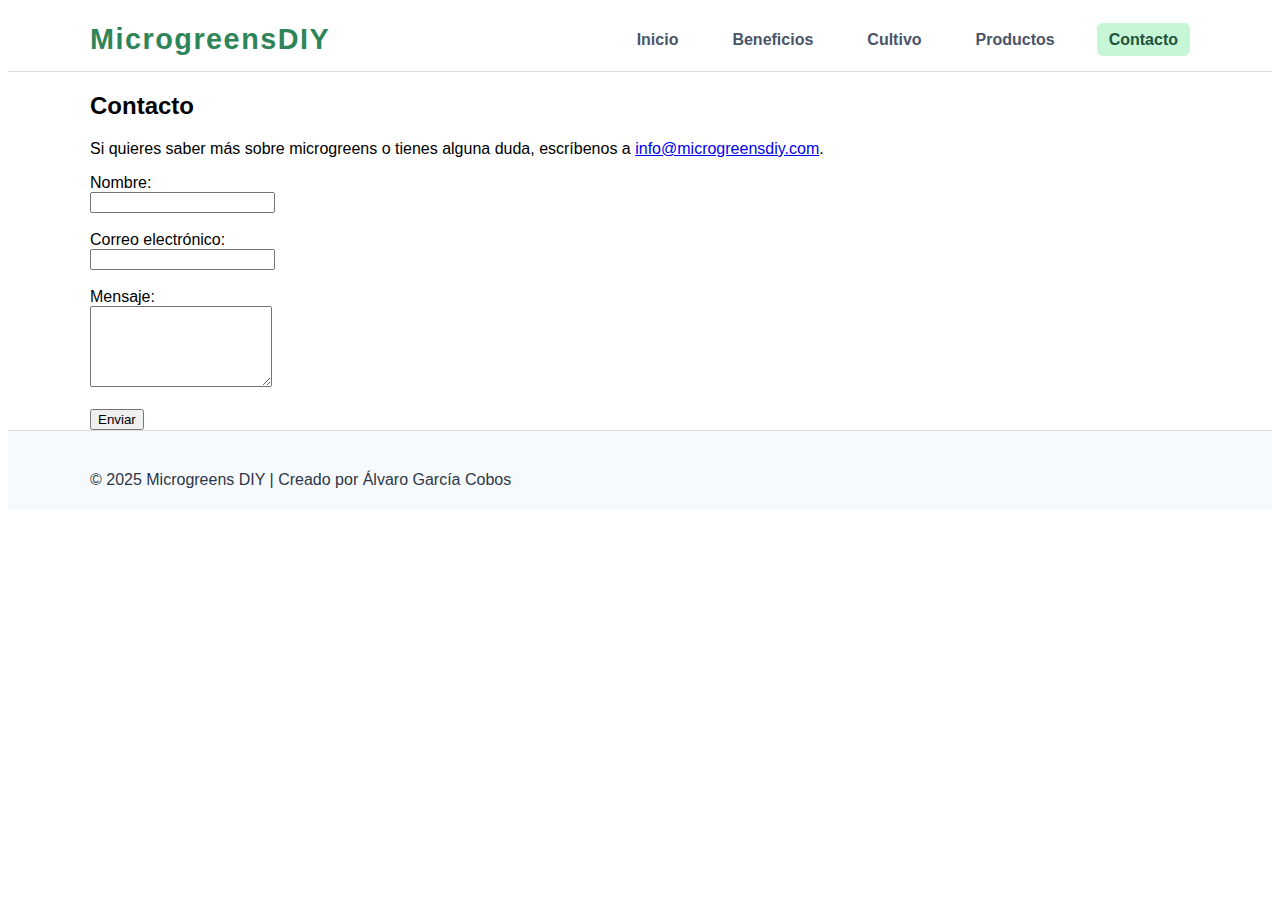
<file: contacto.html>
<!DOCTYPE html>
<html lang="es">
<head>
  <meta charset="UTF-8" />
  <meta name="viewport" content="width=device-width, initial-scale=1" />
  <title>Contacto - Microgreens DIY</title>
  <link rel="stylesheet" href="styles.css" />
</head>
<body>
  <header class="site-header">
  <div class="container header-container">
    <a href="index.html" class="logo">MicrogreensDIY</a>
    <nav class="main-nav">
      <ul class="nav-list">
        <li><a href="index.html">Inicio</a></li>
        <li><a href="beneficios.html">Beneficios</a></li>
        <li><a href="cultivo.html">Cultivo</a></li>
        <li><a href="productos.html">Productos</a></li>
        <li><a href="contacto.html" class="active">Contacto</a></li>
      </ul>
    </nav>
  </div>
</header>

  <main class="container">
    <section class="section-contacto">
      <h2>Contacto</h2>
      <p>Si quieres saber más sobre microgreens o tienes alguna duda, escríbenos a <a href="mailto:info@microgreensdiy.com">info@microgreensdiy.com</a>.</p>
      <form action="#" method="post">
        <label for="nombre">Nombre:</label><br />
        <input type="text" id="nombre" name="nombre" required /><br /><br />

        <label for="email">Correo electrónico:</label><br />
        <input type="email" id="email" name="email" required /><br /><br />

        <label for="mensaje">Mensaje:</label><br />
        <textarea id="mensaje" name="mensaje" rows="5" required></textarea><br /><br />

        <button type="submit">Enviar</button>
      </form>
    </section>
  </main>

  <footer class="site-footer">
    <div class="container">
      &copy; 2025 Microgreens DIY | Creado por Álvaro García Cobos
    </div>
  </footer>
</body>
</html>
</file>
<file: styles.css>
/* Contenedor general */
.container {
  max-width: 1100px;
  margin: 0 auto;
  padding: 0 20px;
  font-family: 'Segoe UI', Tahoma, Geneva, Verdana, sans-serif;
}

/* HEADER */
.site-header {
  background-color: #fff;
  border-bottom: 1px solid #ddd;
  padding: 15px 0;
  position: sticky;
  top: 0;
  z-index: 1000;
}

.header-container {
  display: flex;
  justify-content: space-between;
  align-items: center;
}

.logo {
  font-size: 1.8rem;
  font-weight: 700;
  color: #2f855a; /* verde */
  text-decoration: none;
  letter-spacing: 1.5px;
  user-select: none;
}

.main-nav .nav-list {
  list-style: none;
  display: flex;
  gap: 30px;
  margin: 0;
  padding: 0;
}

.main-nav .nav-list li a {
  color: #4a5568; /* gris oscuro */
  text-decoration: none;
  font-weight: 600;
  font-size: 1rem;
  padding: 8px 12px;
  border-radius: 6px;
  transition: background-color 0.3s ease, color 0.3s ease;
}

.main-nav .nav-list li a:hover,
.main-nav .nav-list li a.active {
  background-color: #c6f6d5; /* verde claro */
  color: #22543d; /* verde oscuro */
  font-weight: 700;
}

/* FOOTER */
.site-footer {
  background-color: #f7fafc; /* fondo muy claro */
  padding: 40px 0 20px;
  border-top: 1px solid #ddd;
  color: #2d3748;
}

.footer-top {
  display: flex;
  flex-wrap: wrap;
  justify-content: space-between;
  gap: 30px;
  max-width: 1100px;
  margin: 0 auto 20px;
}

.footer-column {
  flex: 1 1 220px;
  min-width: 220px;
}

.footer-column h3,
.footer-column h4 {
  margin-bottom: 15px;
  font-weight: 700;
  color: #2f855a;
}

.footer-column p {
  line-height: 1.5;
}

.footer-column ul {
  list-style: none;
  padding: 0;
  margin: 0;
}

.footer-column ul li {
  margin-bottom: 10px;
}

.footer-column ul li a {
  color: #4a5568;
  text-decoration: none;
  transition: color 0.3s ease;
}

.footer-column ul li a:hover {
  color: #2f855a;
}

/* Newsletter */
.newsletter-form {
  display: flex;
  gap: 10px;
  flex-wrap: wrap;
}

.newsletter-form input[type="email"] {
  flex: 1 1 auto;
  padding: 10px 15px;
  border: 1px solid #cbd5e0;
  border-radius: 6px;
  font-size: 1rem;
}

.newsletter-form button {
  background-color: #2f855a;
  border: none;
  color: white;
  padding: 10px 20px;
  border-radius: 6px;
  cursor: pointer;
  font-weight: 600;
  transition: background-color 0.3s ease;
}

.newsletter-form button:hover {
  background-color: #276749;
}

/* Redes sociales */
.social-icons {
  display: flex;
  gap: 15px;
  font-size: 1.5rem;
}

.social-icons a {
  color: #4a5568;
  text-decoration: none;
  font-weight: 700;
  border: 2px solid #4a5568;
  width: 35px;
  height: 35px;
  border-radius: 50%;
  display: flex;
  justify-content: center;
  align-items: center;
  transition: background-color 0.3s ease, color 0.3s ease;
  user-select: none;
}

.social-icons a:hover {
  background-color: #2f855a;
  color: white;
  border-color: #2f855a;
}

/* Footer bottom */
.footer-bottom {
  text-align: center;
  font-size: 0.9rem;
  color: #718096;
  border-top: 1px solid #ddd;
  padding: 15px 0;
}

/* Responsive */
@media (max-width: 700px) {
  .header-container {
    flex-direction: column;
    gap: 15px;
  }
  .main-nav .nav-list {
    flex-direction: column;
    gap: 10px;
    align-items: center;
  }
  .footer-top {
    flex-direction: column;
    gap: 40px;
  }
}
img {
  max-width: 100%;
  height: auto;
  display: block; /* para eliminar espacio inferior */
}
</file>
